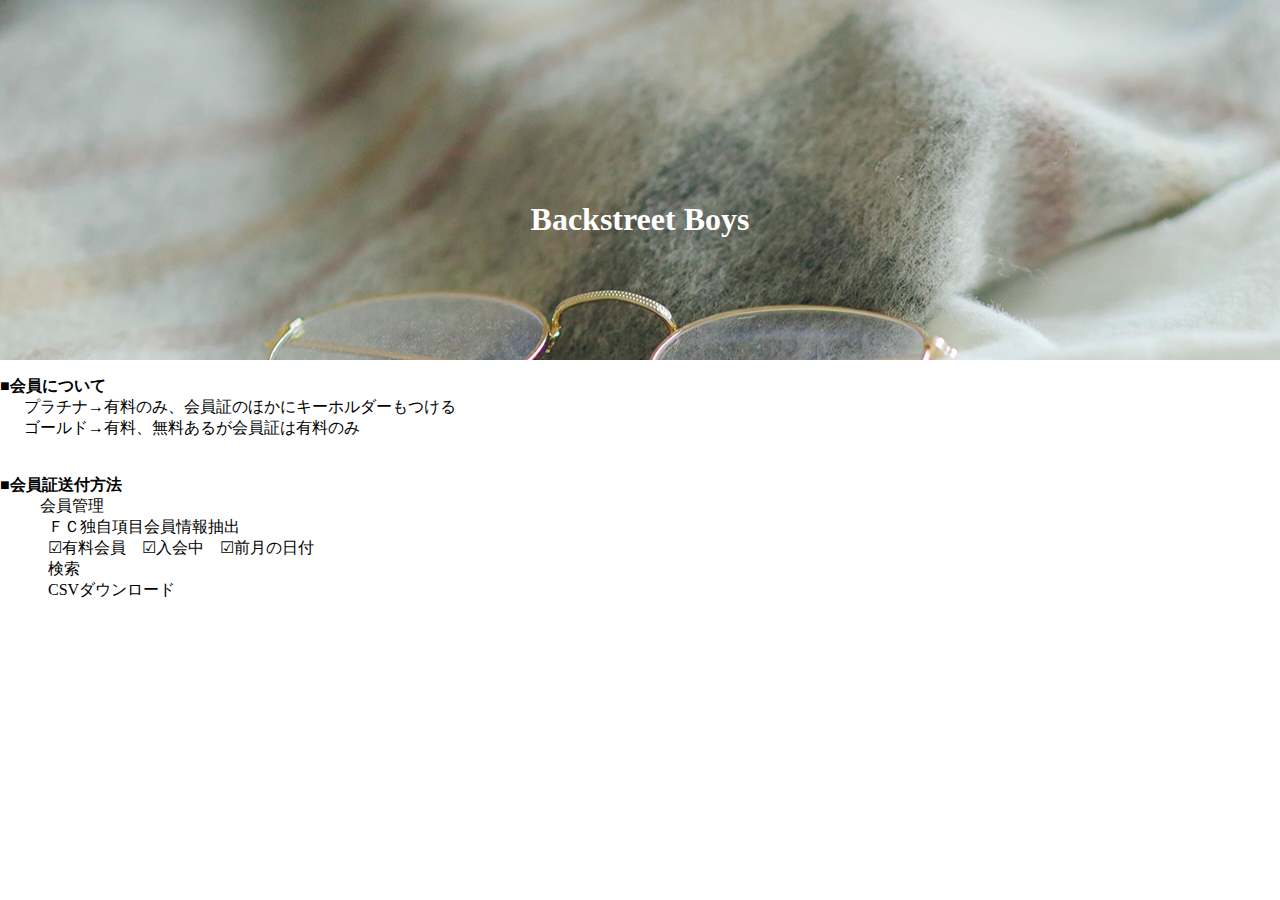
<file: index2.html>
<!DOCTYPE html>
<html>
<head>
  <meta charset="utf-8">
  <meta name="viewport" content="width=device-width, initial-scale=1.0">
  <title>BSB</title>
  <link rel="stylesheet" href="2stylesheet.css" type="text/css">
</head>
  
<body>
  
  <div class="top-wrapper">
    <div class="container">
      <h1>Backstreet Boys</h1>
    </div>
  </div>
  
  <p><b>■会員について</b><br>
      &nbsp;&nbsp;&nbsp;&nbsp;&nbsp;&nbsp;プラチナ→有料のみ、会員証のほかにキーホルダーもつける<br>
      &nbsp;&nbsp;&nbsp;&nbsp;&nbsp;&nbsp;ゴールド→有料、無料あるが会員証は有料のみ<br><br><br>
     <b>■会員証送付方法</b><br>
    　&nbsp;&nbsp;&nbsp;&nbsp;&nbsp;&nbsp;会員管理<br>
　　　ＦＣ独自項目会員情報抽出<br>
　　　☑有料会員　☑入会中　☑前月の日付<br>
　　　検索<br>
　　　CSVダウンロード<br>

  
  
</body>
</html>
</file>
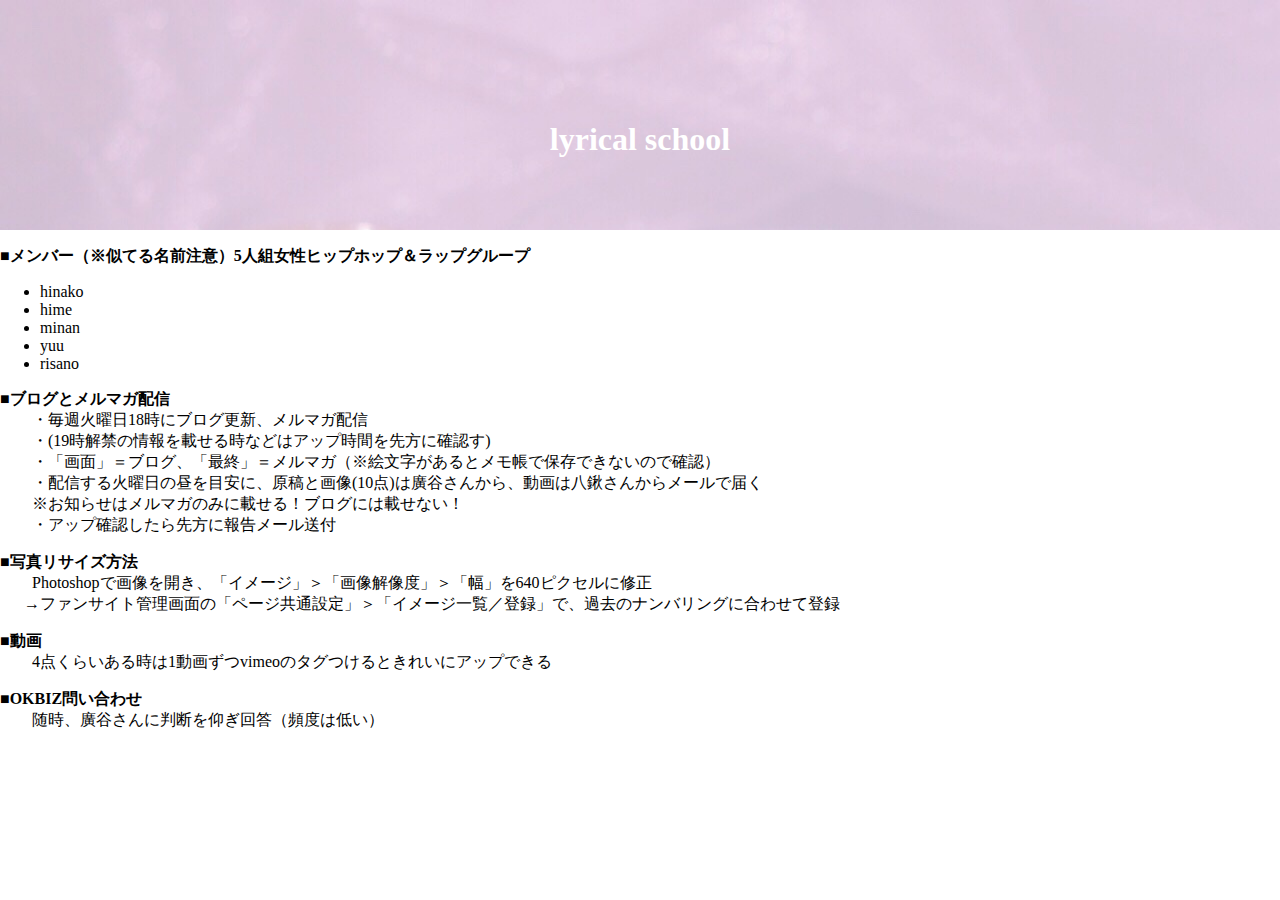
<file: index3.html>
<!DOCTYPE html>
<html>
<head>
  <meta charset="utf-8">
  <meta name="viewport" content="width=device-width, initial-scale=1.0">
  <title>リリスク</title>
  <link rel="stylesheet" href="3stylesheet.css" type="text/css">
</head>
  
<body>
  
  <div class="top-wrapper">
    <div class="container">
      <h1>lyrical school</h1>
    </div>
  </div>
  
  <p>
   <b>■メンバー（※似てる名前注意）5人組女性ヒップホップ＆ラップグループ</b>
   <ul>
     <li>hinako</li>
     <li>hime</li>
     <li>minan</li>  
     <li>yuu</li>
     <li>risano</li>
   </ul>
  </p>
  
  <p>
   <b>■ブログとメルマガ配信</b><br>
      &ensp;&ensp;&ensp;&ensp;・毎週火曜日18時にブログ更新、メルマガ配信<br>
      &ensp;&ensp;&ensp;&ensp;・(19時解禁の情報を載せる時などはアップ時間を先方に確認す)<br>
      &ensp;&ensp;&ensp;&ensp;・「画面」＝ブログ、「最終」＝メルマガ（※絵文字があるとメモ帳で保存できないので確認）<br>
      &ensp;&ensp;&ensp;&ensp;・配信する火曜日の昼を目安に、原稿と画像(10点)は廣谷さんから、動画は八鍬さんからメールで届く<br>
      &ensp;&ensp;&ensp;&ensp;※お知らせはメルマガのみに載せる！ブログには載せない！<br>
      &ensp;&ensp;&ensp;&ensp;・アップ確認したら先方に報告メール送付<br>
  </p>


  <p>
   <b>■写真リサイズ方法</b><br>
     &ensp;&ensp;&ensp;&ensp;Photoshopで画像を開き、「イメージ」＞「画像解像度」＞「幅」を640ピクセルに修正<br>
     &ensp;&ensp;&ensp;→ファンサイト管理画面の「ページ共通設定」＞「イメージ一覧／登録」で、過去のナンバリングに合わせて登録</p>
  </p>


  <p>
   <b>■動画</b><br>
      &ensp;&ensp;&ensp;&ensp;4点くらいある時は1動画ずつvimeoのタグつけるときれいにアップできる
  </p>

<p>
  <b>■OKBIZ問い合わせ</b><br>
  &ensp;&ensp;&ensp;&ensp;随時、廣谷さんに判断を仰ぎ回答（頻度は低い）
</p>
   
  
</body>
</html>
</file>
<file: 2stylesheet.css>
* {
  box-sizing: border-box;
}

body {
  margin: 0;
  font-family: "Hiragino Kaku Gothic ProN";
}

a {
  text-decoration: none;
}

.top-wrapper {
  padding: 180px 0 100px 0;
  background-image: url(IMG_4949.jpg);
  color: white;
  text-align: center;
}
</file>
<file: 3stylesheet.css>
* {
  box-sizing: border-box;
}

body {
  margin: 0;
  font-family: "Hiragino Kaku Gothic ProN";
}

a {
  text-decoration: none;
}

.top-wrapper {
  padding: 100px 0 50px 0;
  background-image: url(p8358.jpg);
  color: white;
  text-align: center;
}
</file>
